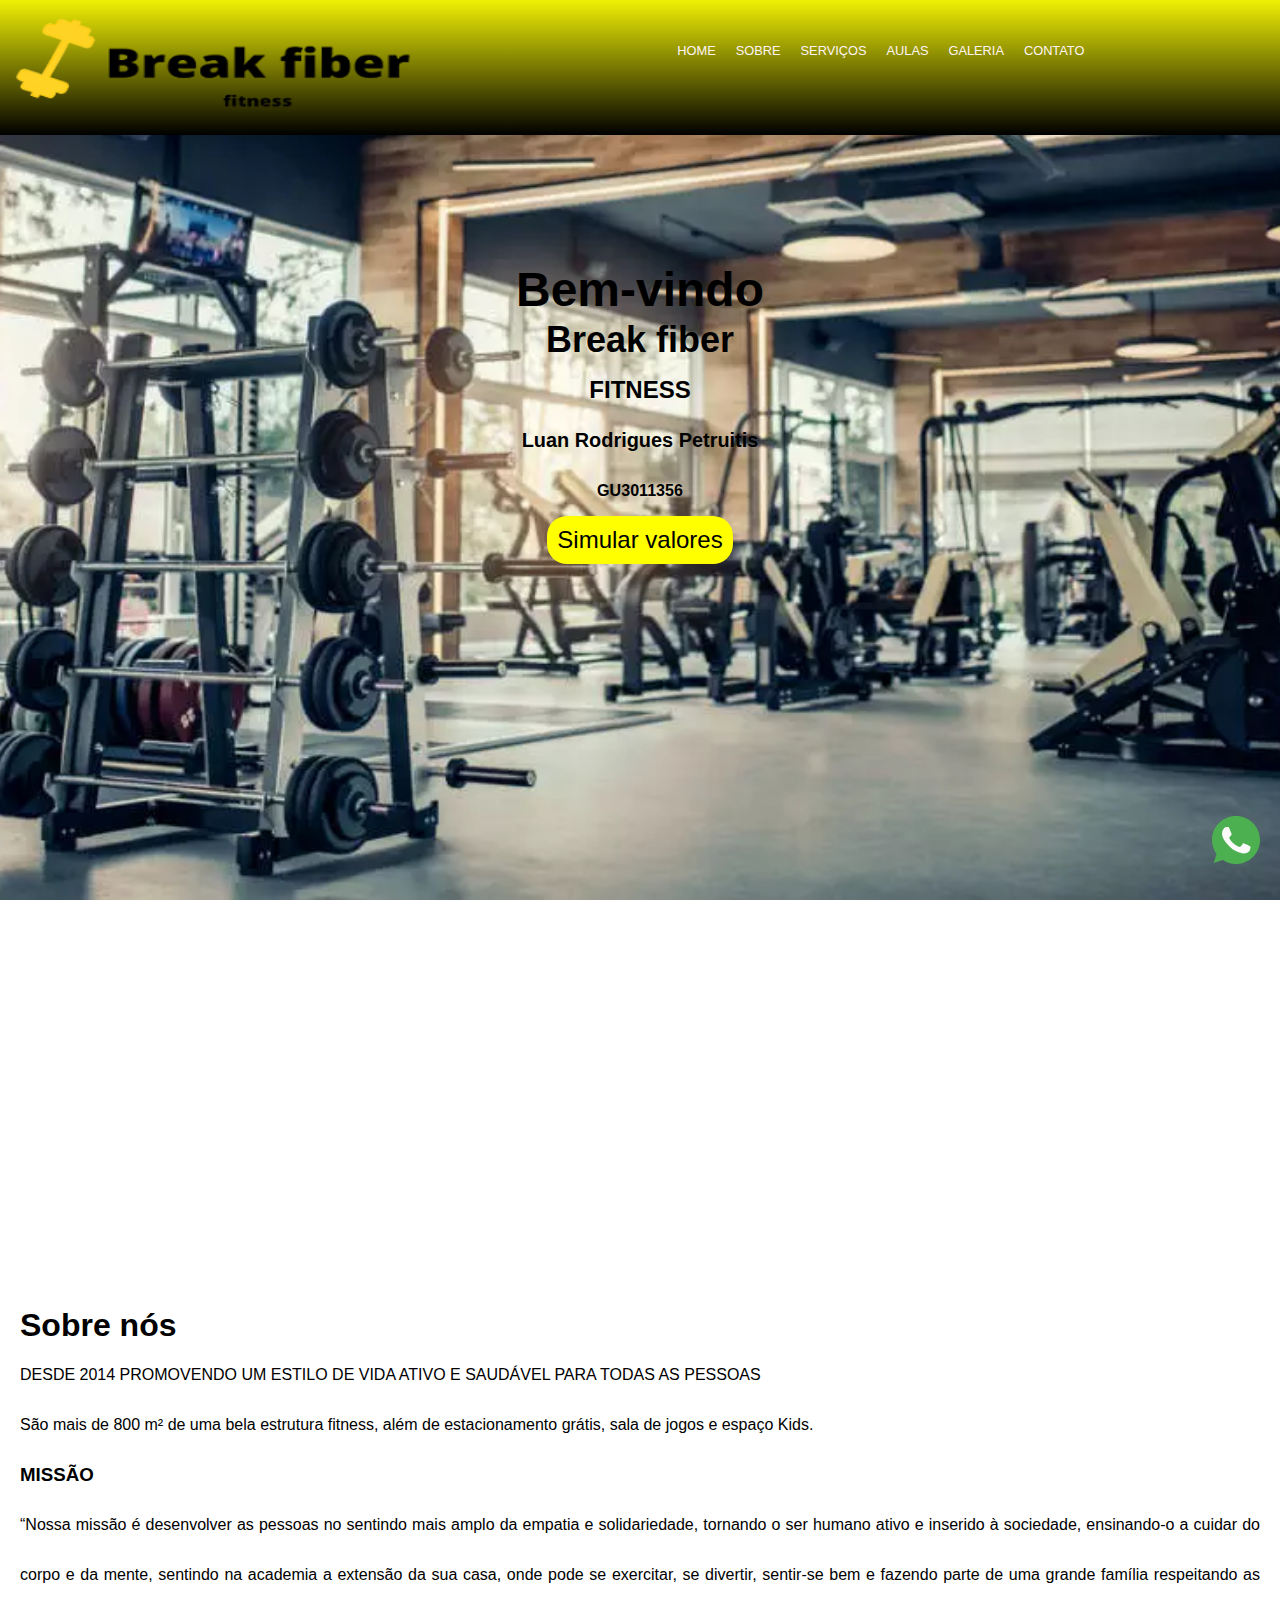
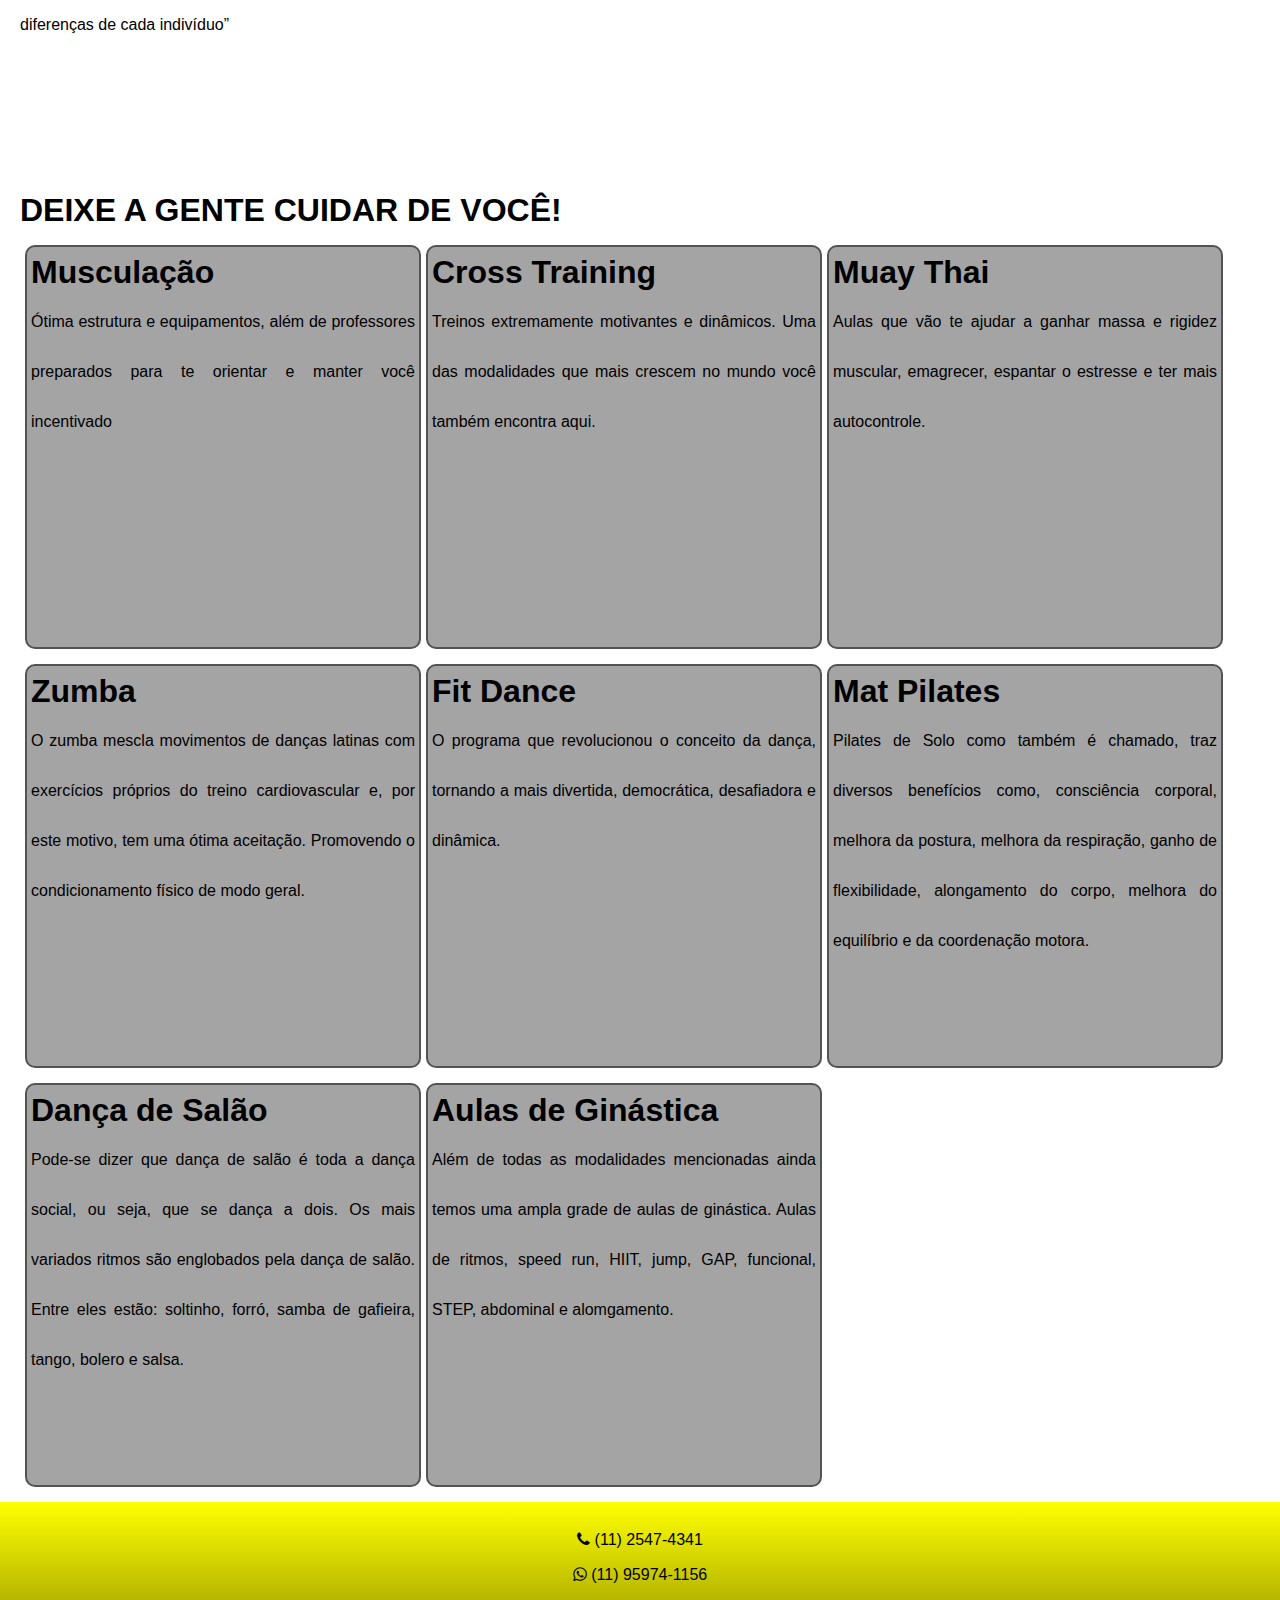
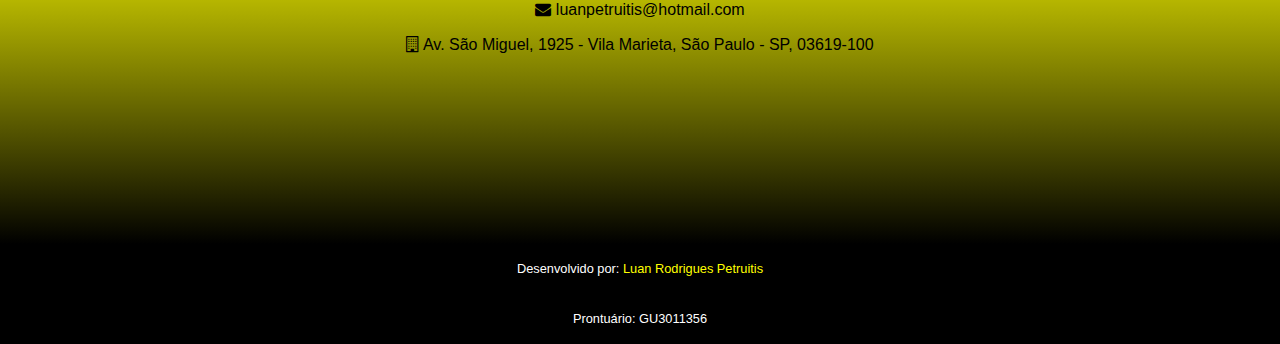
<file: index.html>
<!DOCTYPE html>
<html lang="pt-br">

<head>
    <meta charset="UTF-8">
    <meta name="viewport" content="width=device-width, initial-scale=1.0">
    <title>Break fiber fitness</title>
    <link rel="stylesheet" href="./Estilos/principal.css">
    <link rel="stylesheet" href="./Estilos/menu.css">
    <link rel="stylesheet" href="./Estilos/popUp.css">
    <link rel="shortcut icon" href="./Imagens/break-fiber.jpg" type="image/x-icon">
    <link rel="stylesheet" href="https://cdnjs.cloudflare.com/ajax/libs/font-awesome/4.7.0/css/font-awesome.min.css">
</head>

<body>
    <header>
        <nav class="wrap-menu">
            <img src="./Imagens/Break_fiber_fitness.png" alt="break fiber">
            <a href="#menu" class="btnMenu btnMenu_abrir" onclick="funMenuOpen()"></a>

            <ul id="menu" class="menu">
                <li class="btnMenu btnMenu_fechar" onclick="funMenuClose()"></li>
                <li class="menu-item">
                    <a href="#home" class="menu-item-acao" onclick="funMenuClose()">Home</a>
                </li>
                <li class="menu-item">
                    <a href="#sobre" class="menu-item-acao" onclick="funMenuClose()">Sobre</a>
                </li>
                <li class="menu-item">
                    <a href="#servicos" class="menu-item-acao" onclick="funMenuClose()">Serviços</a>
                </li>
                <li class="menu-item">
                    <a href="./Paginas/aulas.html" class="menu-item-acao" onclick="funMenuClose()">Aulas</a>
                </li>
                <li class="menu-item">
                    <a href="./Paginas/galeria.html" class="menu-item-acao" onclick="funMenuClose()">Galeria</a>
                </li>
                <li class="menu-item">
                    <a href="#contato" class="menu-item-acao" onclick="funMenuClose()">Contato</a>
                </li>
            </ul>
        </nav>
    </header>
    <main>
        <div id="home">
            <h1>Bem-vindo</h1>
            <h2>Break fiber</h2>
            <h4>FITNESS</h4>
            <h5>Luan Rodrigues Petruitis</h5>
            <h6>GU3011356</h6>
            <div id="calcular">
                <button class="simulador">Simular valores</button>
            </div>
        </div>
        <div id="sobre">
            <h1>Sobre nós</h1>
            <p>DESDE 2014 PROMOVENDO UM ESTILO DE VIDA ATIVO E SAUDÁVEL PARA TODAS AS PESSOAS</p>
            <hr />
            <p>São mais de 800 m² de uma bela estrutura fitness, além de estacionamento grátis, sala de jogos e espaço Kids.</p>
            <hr />
            <h3>MISSÃO</h3>
            <p>“Nossa missão é desenvolver as pessoas no sentindo mais amplo da empatia e solidariedade, tornando o ser humano ativo e inserido à sociedade, ensinando-o a cuidar do corpo e da mente, sentindo na academia a extensão da sua casa, onde pode
                se exercitar, se divertir, sentir-se bem e fazendo parte de uma grande família respeitando as diferenças de cada indivíduo”</p>
        </div>
        <div id="servicos">
            <div id="titulo">
                <h1>DEIXE A GENTE CUIDAR DE VOCÊ!</h1>
            </div>
            <div class="modalidades">
                <h1>Musculação</h1>
                <p>Ótima estrutura e equipamentos, além de professores preparados para te orientar e manter você incentivado</p>
            </div>
            <div class="modalidades">
                <h1>Cross Training</h1>
                <p>Treinos extremamente motivantes e dinâmicos. Uma das modalidades que mais crescem no mundo você também encontra aqui.</p>
            </div>
            <div class="modalidades">
                <h1>Muay Thai</h1>
                <p>Aulas que vão te ajudar a ganhar massa e rigidez muscular, emagrecer, espantar o estresse e ter mais autocontrole.</p>
            </div>
            <div class="modalidades">
                <h1>Zumba</h1>
                <p>O zumba mescla movimentos de danças latinas com exercícios próprios do treino cardiovascular e, por este motivo, tem uma ótima aceitação. Promovendo o condicionamento físico de modo geral.</p>
            </div>
            <div class="modalidades">
                <h1>Fit Dance</h1>
                <p>O programa que revolucionou o conceito da dança, tornando a mais divertida, democrática, desafiadora e dinâmica.
                </p>
            </div>
            <div class="modalidades">
                <h1>Mat Pilates</h1>
                <p>Pilates de Solo como também é chamado, traz diversos benefícios como, consciência corporal, melhora da postura, melhora da respiração, ganho de flexibilidade, alongamento do corpo, melhora do equilíbrio e da coordenação motora.
                </p>
            </div>
            <div class="modalidades">
                <h1>Dança de Salão</h1>
                <p>Pode-se dizer que dança de salão é toda a dança social, ou seja, que se dança a dois. Os mais variados ritmos são englobados pela dança de salão. Entre eles estão: soltinho, forró, samba de gafieira, tango, bolero e salsa.</p>
            </div>
            <div class="modalidades">
                <h1>Aulas de Ginástica</h1>
                <p>Além de todas as modalidades mencionadas ainda temos uma ampla grade de aulas de ginástica. Aulas de ritmos, speed run, HIIT, jump, GAP, funcional, STEP, abdominal e alomgamento.</p>
            </div>
        </div>
    </main>

    <div id="contato">
        <p><i class="fa fa-phone"></i> (11) 2547-4341</p>
        <p><i class="fa fa-whatsapp"></i> (11) 95974-1156</p>
        <p><i class="fa fa-envelope"></i> luanpetruitis@hotmail.com</p>

        <p><i class="fa fa-building-o"></i> Av. São Miguel, 1925 - Vila Marieta, São Paulo - SP, 03619-100</p>

        <p><iframe src="https://www.google.com/maps/embed?pb=!1m18!1m12!1m3!1d3658.572904486465!2d-46.514427385385275!3d-23.511888265651503!2m3!1f0!2f0!3f0!3m2!1i1024!2i768!4f13.1!3m3!1m2!1s0x94ce608393109fb1%3A0xccb9c070fc60640a!2sAv.%20S%C3%A3o%20Miguel%2C%201925%20-%20Vila%20Marieta%2C%20S%C3%A3o%20Paulo%20-%20SP%2C%2003619-100!5e0!3m2!1spt-BR!2sbr!4v1598626235354!5m2!1spt-BR!2sbr"
                allowfullscreen="" aria-hidden="false" tabindex="0"></iframe>
    </div>
    <div id="whatsapp">
        <a href="https://api.whatsapp.com/send?1=pt_BR&phone=5511959741156&text" class="button " target="_blank">
            <img src="./Imagens/whatsapp.svg" alt="Whatsapp">
        </a>
    </div>
    <div id="valor" class="container">
        <div class="moda">
            <h3 class="subtítulo">Preço da academia</h3>
            <h5>Quanto maior o tempo que for contratar menor o valor pago nas parcelas.</h5>
            <form method="GET">
                <button id="fechar">X</button>
                <input type="number" id="meses" class="input" placeholder="Tempo (meses)">
                <br />
                <input type="button" class="botao" value="Simular" onclick="Calcular()">
            </form>
            <div id="resultado">

            </div>
        </div>
    </div>
    <footer>
        <p>Desenvolvido por: <a href="https://github.com/LuanPetruitis" target="_blank"> Luan Rodrigues Petruitis</a></p>
        <p>Prontuário: GU3011356</p>
    </footer>

    <script src="./Scripts/menu.js"></script>
    <script src="./Scripts/valor.js"></script>

</body>

</html>
</file>
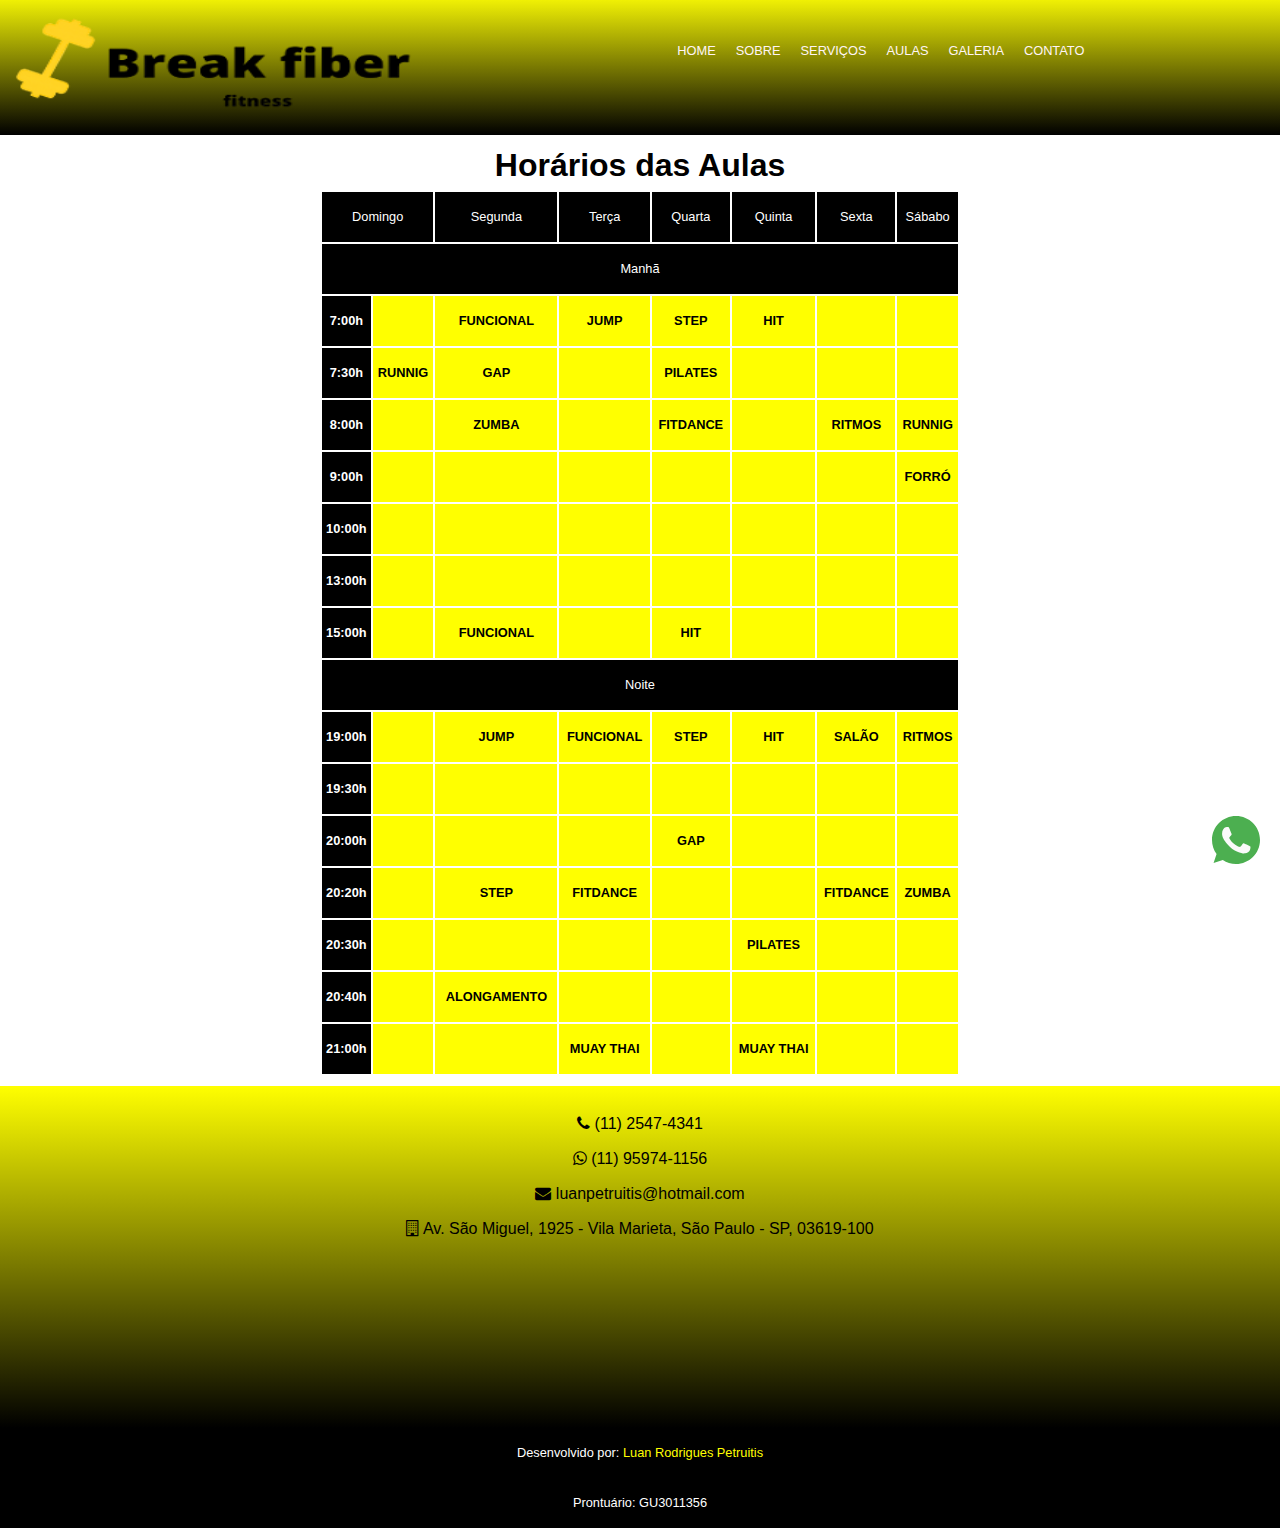
<file: Paginas/aulas.html>
<!DOCTYPE html>
<html lang="pt-br">

<head>
    <meta charset="UTF-8">
    <meta name="viewport" content="width=device-width, initial-scale=1.0">
    <title>Break fiber fitness</title>
    <link rel="stylesheet" href="../Estilos/aulas.css">
    <link rel="stylesheet" href="../Estilos/principal.css">
    <link rel="stylesheet" href="../Estilos/menu.css">
    <link rel="shortcut icon" href="../Imagens/break-fiber.jpg" type="image/x-icon">
    <link rel="stylesheet" href="https://cdnjs.cloudflare.com/ajax/libs/font-awesome/4.7.0/css/font-awesome.min.css">
</head>

<body>

    <header>
        <nav class="wrap-menu">

            <img src="../Imagens/Break_fiber_fitness.png" alt="break fiber">
            <a href="#menu" class="btnMenu btnMenu_abrir" onclick="funMenuOpen()"></a>

            <ul id="menu" class="menu">
                <li class="btnMenu btnMenu_fechar" onclick="funMenuClose()"></li>
                <li class="menu-item">
                    <a href="../index.html" class="menu-item-acao" onclick="funMenuClose()">Home</a>
                </li>
                <li class="menu-item">
                    <a href="../index.html" class="menu-item-acao" onclick="funMenuClose()">Sobre</a>
                </li>
                <li class="menu-item">
                    <a href="../index.html" class="menu-item-acao" onclick="funMenuClose()">Serviços</a>
                </li>
                <li class="menu-item">
                    <a href="./aulas.html" class="menu-item-acao" onclick="funMenuClose()">Aulas</a>
                </li>
                <li class="menu-item">
                    <a href="./galeria.html" class="menu-item-acao" onclick="funMenuClose()">Galeria</a>
                </li>
                <li class="menu-item">
                    <a href="#contato" class="menu-item-acao" onclick="funMenuClose()">Contato</a>
                </li>
            </ul>
        </nav>
    </header>
    <main>
        <h1>Horários das Aulas</h1>
        <table>
            <tr>
                <td colspan="2" class="periodo">Domingo</td>
                <td class="periodo">Segunda</td>
                <td class="periodo">Terça</td>
                <td class="periodo">Quarta</td>
                <td class="periodo">Quinta</td>
                <td class="periodo">Sexta</td>
                <td class="periodo">Sábabo</td>
            </tr>
            <tr>
                <td colspan="8" class="periodo">Manhã</td>
            </tr>
            <tr>
                <th class="periodo">7:00h</th>
                <th class="aulas"></th>
                <th class="aulas">FUNCIONAL</th>
                <th class="aulas">JUMP</th>
                <th class="aulas">STEP</th>
                <th class="aulas">HIT</th>
                <th class="aulas"></th>
                <th class="aulas"></th>
            </tr>
            <tr>
                <th class="periodo">7:30h</th>
                <th class="aulas">RUNNIG</th>
                <th class="aulas">GAP</th>
                <th class="aulas"></th>
                <th class="aulas">PILATES</th>
                <th class="aulas"></th>
                <th class="aulas"></th>
                <th class="aulas"></th>
            </tr>
            <tr>
                <th class="periodo">8:00h</th>
                <th class="aulas"></th>
                <th class="aulas">ZUMBA</th>
                <th class="aulas"></th>
                <th class="aulas">FITDANCE</th>
                <th class="aulas"></th>
                <th class="aulas">RITMOS</th>
                <th class="aulas">RUNNIG</th>
            </tr>
            <tr>
                <th class="periodo">9:00h</th>
                <th class="aulas"></th>
                <th class="aulas"></th>
                <th class="aulas"></th>
                <th class="aulas"></th>
                <th class="aulas"></th>
                <th class="aulas"></th>
                <th class="aulas">FORRÓ</th>
            </tr>
            <tr>
                <th class="periodo">10:00h</th>
                <th class="aulas"></th>
                <th class="aulas"></th>
                <th class="aulas"></th>
                <th class="aulas"></th>
                <th class="aulas"></th>
                <th class="aulas"></th>
                <th class="aulas"></th>
            </tr>
            <tr>
                <th class="periodo">13:00h</th>
                <th class="aulas"></th>
                <th class="aulas"></th>
                <th class="aulas"></th>
                <th class="aulas"></th>
                <th class="aulas"></th>
                <th class="aulas"></th>
                <th class="aulas"></th>
            </tr>
            <tr>
                <th class="periodo">15:00h</th>
                <th class="aulas"></th>
                <th class="aulas">FUNCIONAL</th>
                <th class="aulas"></th>
                <th class="aulas">HIT</th>
                <th class="aulas"></th>
                <th class="aulas"></th>
                <th class="aulas"></th>
            </tr>
            <tr>
                <td colspan="8" class="periodo">Noite</td>
            </tr>
            <tr>
                <th class="periodo">19:00h</th>
                <th class="aulas"></th>
                <th class="aulas">JUMP</th>
                <th class="aulas">FUNCIONAL</th>
                <th class="aulas">STEP</th>
                <th class="aulas">HIT</th>
                <th class="aulas">SALÃO</th>
                <th class="aulas">RITMOS</th>
            </tr>
            <tr>
                <th class="periodo">19:30h</th>
                <th class="aulas"></th>
                <th class="aulas"></th>
                <th class="aulas"></th>
                <th class="aulas"></th>
                <th class="aulas"></th>
                <th class="aulas"></th>
                <th class="aulas"></th>
            </tr>
            <tr>
                <th class="periodo">20:00h</th>
                <th class="aulas"></th>
                <th class="aulas"></th>
                <th class="aulas"></th>
                <th class="aulas">GAP</th>
                <th class="aulas"></th>
                <th class="aulas"></th>
                <th class="aulas"></th>
            </tr>
            <tr>
                <th class="periodo">20:20h</th>
                <th class="aulas"></th>
                <th class="aulas">STEP</th>
                <th class="aulas">FITDANCE</th>
                <th class="aulas"></th>
                <th class="aulas"></th>
                <th class="aulas">FITDANCE</th>
                <th class="aulas">ZUMBA</th>
            </tr>
            <tr>
                <th class="periodo">20:30h</th>
                <th class="aulas"></th>
                <th class="aulas"></th>
                <th class="aulas"></th>
                <th class="aulas"></th>
                <th class="aulas">PILATES</th>
                <th class="aulas"></th>
                <th class="aulas"></th>
            </tr>
            <tr>
                <th class="periodo">20:40h</th>
                <th class="aulas"></th>
                <th class="aulas">ALONGAMENTO</th>
                <th class="aulas"></th>
                <th class="aulas"></th>
                <th class="aulas"></th>
                <th class="aulas"></th>
                <th class="aulas"></th>
            </tr>
            <tr>
                <th class="periodo">21:00h</th>
                <th class="aulas"></th>
                <th class="aulas"></th>
                <th class="aulas">MUAY THAI</th>
                <th class="aulas"></th>
                <th class="aulas">MUAY THAI</th>
                <th class="aulas"></th>
                <th class="aulas"></th>
            </tr>
        </table>
    </main>
    <div id="contato">
        <p><i class="fa fa-phone"></i> (11) 2547-4341</p>
        <p><i class="fa fa-whatsapp"></i> (11) 95974-1156</p>
        <p><i class="fa fa-envelope"></i> luanpetruitis@hotmail.com</p>

        <p><i class="fa fa-building-o"></i> Av. São Miguel, 1925 - Vila Marieta, São Paulo - SP, 03619-100</p>

        <p><iframe src="https://www.google.com/maps/embed?pb=!1m18!1m12!1m3!1d3658.572904486465!2d-46.514427385385275!3d-23.511888265651503!2m3!1f0!2f0!3f0!3m2!1i1024!2i768!4f13.1!3m3!1m2!1s0x94ce608393109fb1%3A0xccb9c070fc60640a!2sAv.%20S%C3%A3o%20Miguel%2C%201925%20-%20Vila%20Marieta%2C%20S%C3%A3o%20Paulo%20-%20SP%2C%2003619-100!5e0!3m2!1spt-BR!2sbr!4v1598626235354!5m2!1spt-BR!2sbr"
                allowfullscreen="" aria-hidden="false" tabindex="0"></iframe>
    </div>
    <div id="whatsapp">
        <a href="https://api.whatsapp.com/send?1=pt_BR&phone=5511959741156&text" class="button" target="_blank">
            <img src="../Imagens/whatsapp.svg" alt="Whatsapp ">
        </a>
    </div>
    <footer>
        <p>Desenvolvido por: <a href="https://github.com/LuanPetruitis" target="_blank"> Luan Rodrigues Petruitis</a></p>
        <p>Prontuário: GU3011356</p>
    </footer>
    <script src="../Scripts/menu.js"></script>

</body>

</html>
</file>
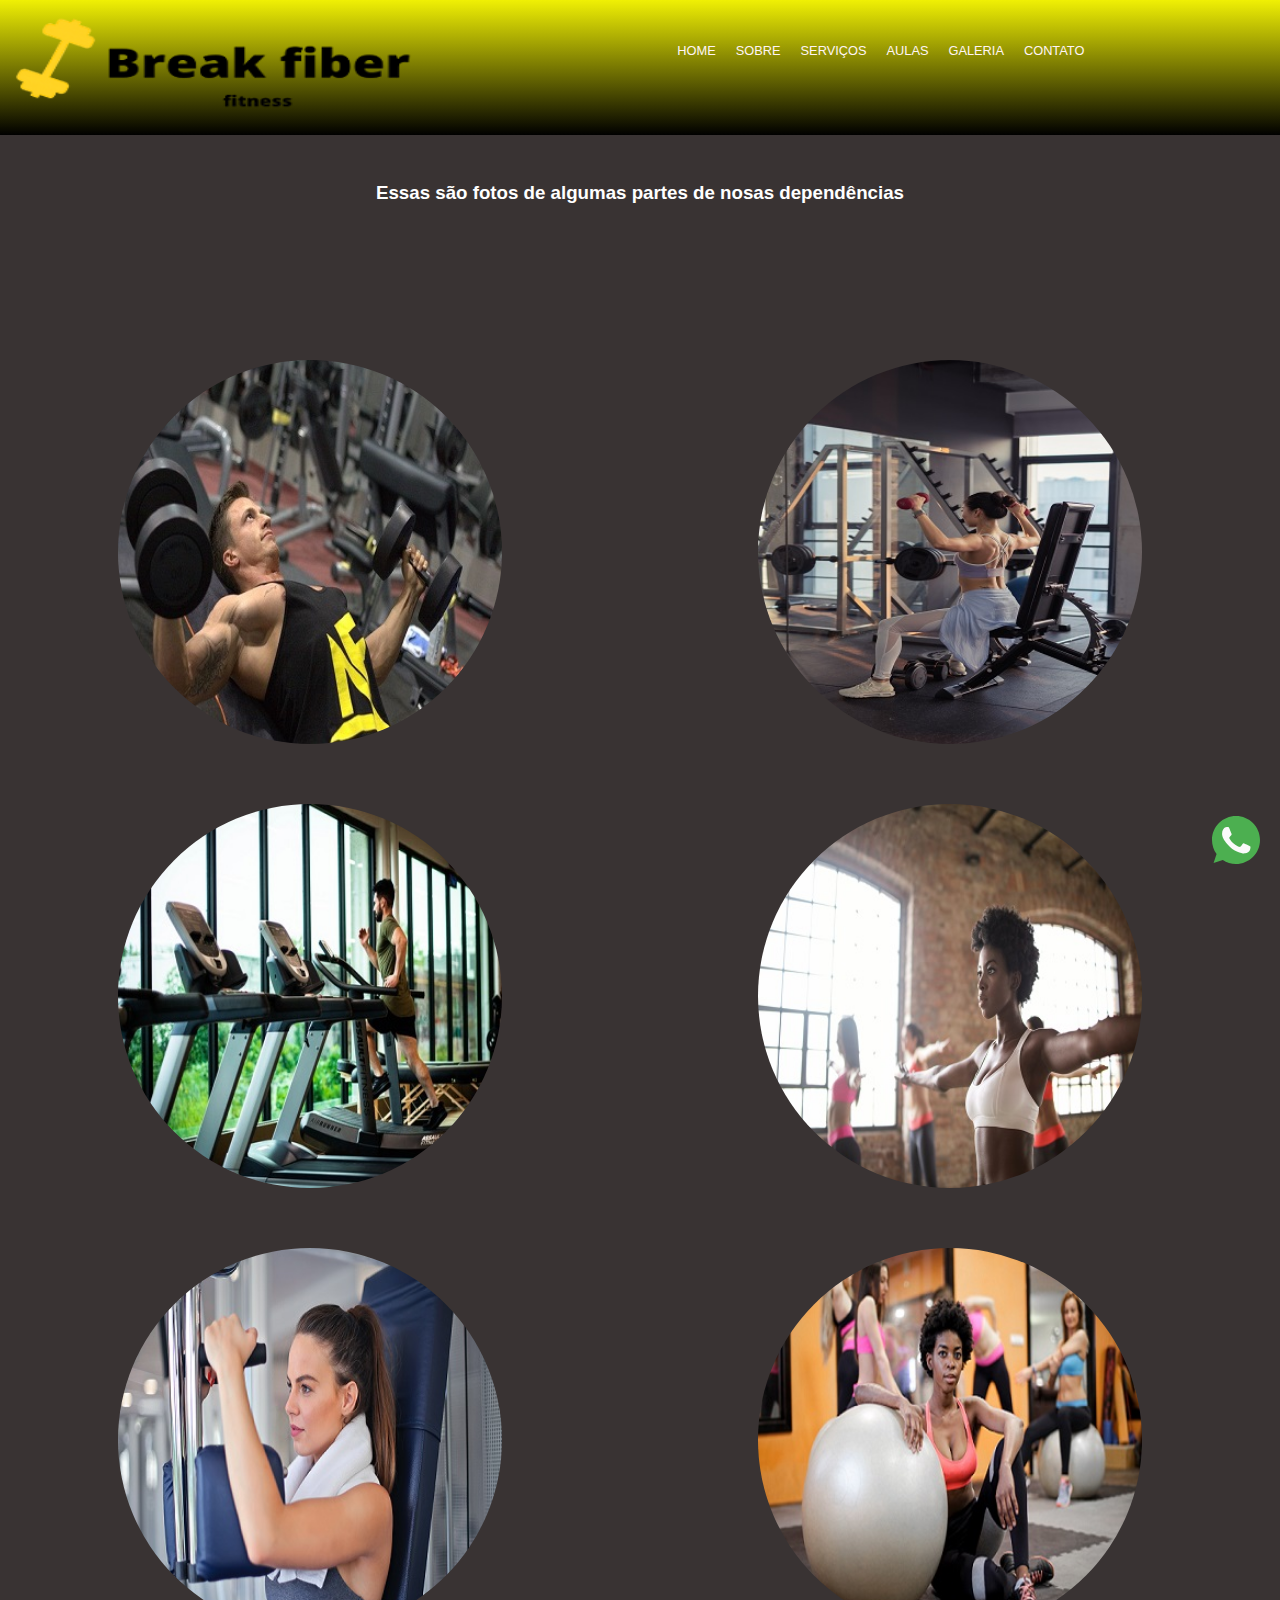
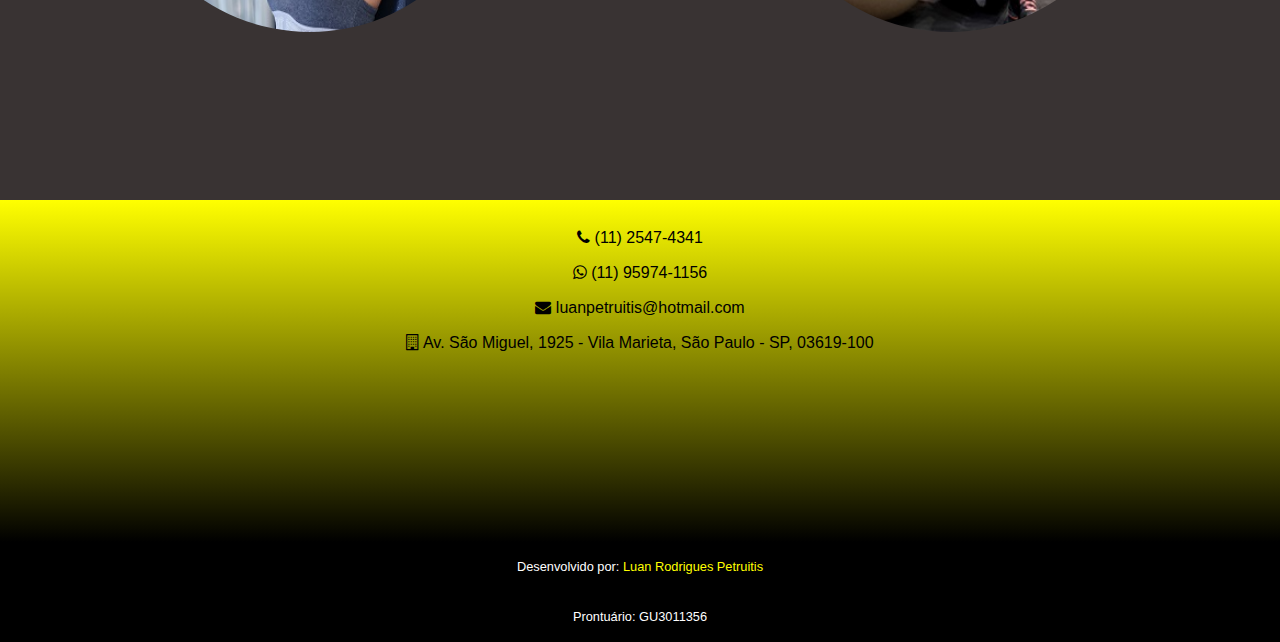
<file: Paginas/galeria.html>
<!DOCTYPE html>
<html lang="pt-br">

<head>
    <meta charset="UTF-8">
    <meta name="viewport" content="width=device-width, initial-scale=1.0">
    <title>Break fiber fitness</title>
    <link rel="stylesheet" href="../Estilos/principal.css">
    <link rel="stylesheet" href="../Estilos/menu.css">
    <link rel="stylesheet" href="../Estilos/galeria.css">
    <link rel="shortcut icon" href="../Imagens/break-fiber.jpg" type="image/x-icon">
    <link rel="stylesheet" href="https://cdnjs.cloudflare.com/ajax/libs/font-awesome/4.7.0/css/font-awesome.min.css">
</head>

<body>
    <header>
        <nav class="wrap-menu">

            <img src="../Imagens/Break_fiber_fitness.png" alt="break fiber">
            <a href="#menu" class="btnMenu btnMenu_abrir" onclick="funMenuOpen()"></a>

            <ul id="menu" class="menu">
                <li class="btnMenu btnMenu_fechar" onclick="funMenuClose()"></li>
                <li class="menu-item">
                    <a href="../index.html" class="menu-item-acao" onclick="funMenuClose()">Home</a>
                </li>
                <li class="menu-item">
                    <a href="../index.html" class="menu-item-acao" onclick="funMenuClose()">Sobre</a>
                </li>
                <li class="menu-item">
                    <a href="../index.html" class="menu-item-acao" onclick="funMenuClose()">Serviços</a>
                </li>
                <li class="menu-item">
                    <a href="./aulas.html" class="menu-item-acao" onclick="funMenuClose()">Aulas</a>
                </li>
                <li class="menu-item">
                    <a href="./galeria.html" class="menu-item-acao" onclick="funMenuClose()">Galeria</a>
                </li>
                <li class="menu-item">
                    <a href="#contato" class="menu-item-acao" onclick="funMenuClose()">Contato</a>
                </li>
            </ul>
        </nav>
    </header>
    <main>

        <div class="modo">
            <div class="modo_content">
                <img id="modo_img">
            </div>
            <span id="bt_fechar">&times;</span>
        </div>
        <h3>Essas são fotos de algumas partes de nosas dependências</h3>
        <div class="container">
            <img src="../Imagens/crucifixo.jpg" alt="Crucifixo" class="galeria pequena_img">
            <img src="../Imagens/desenvolvimento-com-halteres.jpg" alt="Desenvolvimento com halteres" class="galeria pequena_img">
            <img src="../Imagens/esteira.jpg" alt="Esteira" class="galeria pequena_img">
            <img src="../Imagens/ginastica.jpg" alt="Ginastica" class="galeria pequena_img">
            <img src="../Imagens/peck-deck.jpg" alt="Peck deck" class="galeria pequena_img">
            <img src="../Imagens/area-de-pilates.jpg" alt="Area de pilates" class="galeria pequena_img">
        </div>
    </main>
    <div id="contato">
        <p><i class="fa fa-phone"></i> (11) 2547-4341</p>
        <p><i class="fa fa-whatsapp"></i> (11) 95974-1156</p>
        <p><i class="fa fa-envelope"></i> luanpetruitis@hotmail.com</p>

        <p><i class="fa fa-building-o"></i> Av. São Miguel, 1925 - Vila Marieta, São Paulo - SP, 03619-100</p>

        <p><iframe src="https://www.google.com/maps/embed?pb=!1m18!1m12!1m3!1d3658.572904486465!2d-46.514427385385275!3d-23.511888265651503!2m3!1f0!2f0!3f0!3m2!1i1024!2i768!4f13.1!3m3!1m2!1s0x94ce608393109fb1%3A0xccb9c070fc60640a!2sAv.%20S%C3%A3o%20Miguel%2C%201925%20-%20Vila%20Marieta%2C%20S%C3%A3o%20Paulo%20-%20SP%2C%2003619-100!5e0!3m2!1spt-BR!2sbr!4v1598626235354!5m2!1spt-BR!2sbr"
                allowfullscreen="" aria-hidden="false" tabindex="0"></iframe>
    </div>
    <div id="whatsapp">
        <a href="https://api.whatsapp.com/send?1=pt_BR&phone=5511959741156&text" class="button" target="_blank">
            <img src="../Imagens/whatsapp.svg" alt="Whatsapp ">
        </a>
    </div>
    <footer>
        <p>Desenvolvido por: <a href="https://github.com/LuanPetruitis" target="_blank"> Luan Rodrigues Petruitis</a></p>
        <p>Prontuário: GU3011356</p>
    </footer>

    <script src="../Scripts/menu.js"></script>
    <script src="../Scripts/galeria.js"></script>

</body>

</html>
</file>
<file: Estilos/principal.css>
* {
    margin: 0;
    padding: 0;
    border: none;
}

body {
    font-family: Arial, Helvetica, sans-serif;
    line-height: 50px;
    overflow-x: hidden;
    scroll-behavior: smooth;
}

ul,
ol,
li {
    list-style: none;
}

header {
    position: fixed;
    width: 100%;
    background: linear-gradient(to bottom, rgb(240, 240, 4), black);
    height: 130px;
    padding-top: 5px;
    top: 0;
}

header nav {
    width: 100%;
    display: flex;
    justify-content: space-between;
}

header img {
    width: 65%;
}

header nav a {
    width: 35%;
}

#home {
    background-image: url(../Imagens/academia.jpg);
    background-repeat: no-repeat;
    background-size: cover;
    background-attachment: fixed;
    background-position: center;
    width: 100%;
    height: 100vh;
    font-size: 1.5rem;
    color: rgb(0, 0, 0);
    padding-top: 135px;
    text-align: center;
}

#sobre {
    padding-top: 135px;
    text-align: justify;
    padding-right: 20px;
    padding-left: 20px;
}

#servicos {
    padding-top: 135px;
    padding-right: 20px;
    padding-left: 20px;
}

.modalidades {
    text-align: justify;
}

#whatsapp img {
    width: 3rem;
}

#whatsapp {
    bottom: 1rem;
    right: 2rem;
    position: fixed;
}

#whatsapp a {
    display: inline-block;
    height: 36px;
    position: relative;
    width: 36px;
}

#contato {
    margin-top: 10px;
    background: linear-gradient(to bottom, yellow, black);
}

#contato p {
    text-align: center;
    font-size: 1rem;
    padding-left: 2%;
    padding-right: 2%;
}

#contato iframe {
    width: 96%;
}

footer {
    background: black;
    color: white;
}

footer a {
    text-decoration: none;
    color: yellow;
}

@media (min-width: 768px) {
    main {
        width: 100%;
        padding-left: 0;
        margin-top: 130px;
    }
    header img {
        top: 0;
        height: 110px;
    }
    #home {
        text-align: center;
    }
    #servicos {
        display: flex;
        flex-wrap: wrap;
        width: 100%;
        margin-left: auto;
        margin-right: auto;
        text-align: justify;
    }
    #titulo {
        width: 100%;
    }
    .modalidades {
        width: 30%;
        min-height: 400px;
        background-color: rgb(165, 164, 164);
        padding: 0 4px;
        margin: 10px 0 5px 5px;
        text-align: justify;
        border: 2px solid rgb(83, 83, 83);
        border-radius: 10px;
    }
    #contato {
        padding-top: 20px;
        line-height: 35px;
    }
    #contato iframe {
        width: 600px;
        height: 150px;
        padding-bottom: 20px;
    }
    footer {
        text-align: center;
        font-size: 0.8rem;
    }
}
</file>
<file: Estilos/menu.css>
.menu {
    position: fixed;
    width: 100%;
    height: 100%;
    top: 0;
    left: auto;
    transform: translateX(-100%);
    transition: transform 200ms linear;
    z-index: 1;
}

.menu_abrir {
    transform: translateX(0);
    background: white;
    padding-top: -150px;
}

.menu-item {
    padding: 20px 15px;
    border-bottom: 1px solid gray;
}

.menu-item-acao {
    color: rgb(88, 88, 88);
    text-decoration: none;
    text-transform: uppercase;
    font-size: 15px;
}

.btnMenu {
    display: block;
    background-repeat: no-repeat;
    background-position: 10px center;
    text-indent: -9999px;
    padding-left: 20px;
    padding: 20px 20px;
}

.btnMenu_abrir {
    background-image: url(../Imagens/menu1.svg);
    position: relative;
    width: 25%;
    height: 10px;
    top: 20px;
    left: 20px;
}

.btnMenu_fechar {
    background-color: gray;
    background-image: url(../Imagens/menu1.svg);
}

@media (min-width: 768px) {
    .menu {
        position: relative;
        display: flex;
        width: 100%;
        height: 100%;
        top: 0;
        left: auto;
        transform: none;
        transition: none;
    }
    .menu_abrir {
        transform: none;
        background: white;
        padding-top: -150px;
    }
    .menu-item {
        padding: 20px 10px;
        border-bottom: none;
    }
    .menu-item-acao {
        color: rgb(255, 245, 245);
        text-decoration: none;
        text-transform: uppercase;
        font-size: .8rem;
        transition: 0.3s;
    }
    .menu-item-acao:hover {
        font-size: 1.4rem;
        cursor: pointer;
    }
    .btnMenu_abrir {
        background-image: none;
        position: none;
    }
    .btnMenu_fechar {
        background-color: rgba(255, 255, 255, 0.0);
        background-image: none;
    }
}
</file>
<file: Estilos/popUp.css>
.simulador {
    font-family: inherit;
    font-size: 1.5rem;
    padding: 10px;
    border-radius: 20px;
    background: yellow;
}

.container {
    width: 100vw;
    height: 100vh;
    background: rgba(0, 0, 0, 0.8);
    position: fixed;
    top: 0px;
    left: 0px;
    z-index: 1;
    display: none;
    justify-content: center;
    align-items: center;
}

.container.mostrar {
    display: flex;
}

.moda {
    position: relative;
    background: white;
    width: 60%;
    padding: 40px;
    border: 3px solid gray;
    text-align: center;
}

.moda h5 {
    text-align: justify;
}

.botao {
    font-size: 1rem;
    text-align: center;
    background: rgb(115, 187, 0);
    padding: 5px 10px 5px 10px;
}

@keyframes moda {
    from {
        opacity: 0;
        transform: translate3d(0, -60px, 0);
    }
    to {
        opacity: 1;
        transform: translate3d(0, 0, 0);
    }
}

.mostrar .moda {
    animation: modal .3s;
}

#fechar {
    position: absolute;
    top: -30px;
    right: -30px;
    width: 50px;
    height: 50px;
    border-radius: 50%;
    border: 4px solid white;
    background-color: teal;
    color: white;
    box-shadow: 0 4px 4px 0 rgba(0, 0, 0, 0.3);
}

@media (min-width: 768px) {
    .simulador {
        cursor: pointer;
    }
    .botao {
        cursor: pointer;
    }
    #fechar {
        cursor: pointer;
    }
}
</file>
<file: Estilos/aulas.css>
main {
    padding-top: 130px;
    overflow-x: auto;
    text-align: center;
}

table {
    margin-left: auto;
    margin-right: auto;
    width: 50%;
    font-size: 0.8rem;
}

.periodo {
    background: black;
    color: white;
    text-align: center;
}

.aulas {
    background: yellow;
    text-align: center;
}

@media (min-width: 768px) {
    main {
        padding-top: 10px;
    }
}
</file>
<file: Estilos/galeria.css>
body {
    margin-top: 168px;
    margin-left: 0%;
    background-color: rgba(7, 0, 0, 0.8);
}

h3 {
    font-family: Arial, Helvetica, sans-serif;
    text-align: center;
    color: white;
}

.container {
    justify-content: space-around;
    flex-wrap: wrap;
    width: 100%;
    margin: 10px 2px 2px -10px;
    box-sizing: border-box;
    padding-top: 8%;
    padding-bottom: 10%;
    text-align: center;
}

.modo {
    width: 100vw;
    height: 100vh;
    background: rgba(0, 0, 0, 0.7);
    position: fixed;
    top: 0%;
    visibility: hidden;
    z-index: 3;
    opacity: 0;
    transition: visibility 1s linear, opacicity 0.5s linear;
}

#modo_img {
    width: 90%;
}

.modo_ativo {
    opacity: 1;
    visibility: visible;
}

.modo_ativo #modo_img {
    transform: scale(1);
}

.modo_content {
    display: flex;
    align-items: center;
    justify-content: center;
    height: 100vh;
}

#bt_fechar {
    color: white;
    background-color: black;
    position: absolute;
    top: 10px;
    right: 20px;
    padding: 5px 15px;
    font-size: 25px;
    border: 1px solid white;
    transition: all ease-out .4s;
    cursor: pointer;
}

.galeria {
    border-radius: 50%;
    width: 70%;
    padding: 10px 4px;
}

@media (min-width: 768px) {
    .container {
        display: flex;
    }
    .galeria {
        width: 30%;
        padding: 30px;
        transition: border-radius 2s;
    }
    #modo_img {
        width: 35%;
    }
    .galeria:hover {
        border-radius: 20%;
        cursor: pointer;
    }
    #bt_fechar:hover {
        background-color: red;
    }
}
</file>
